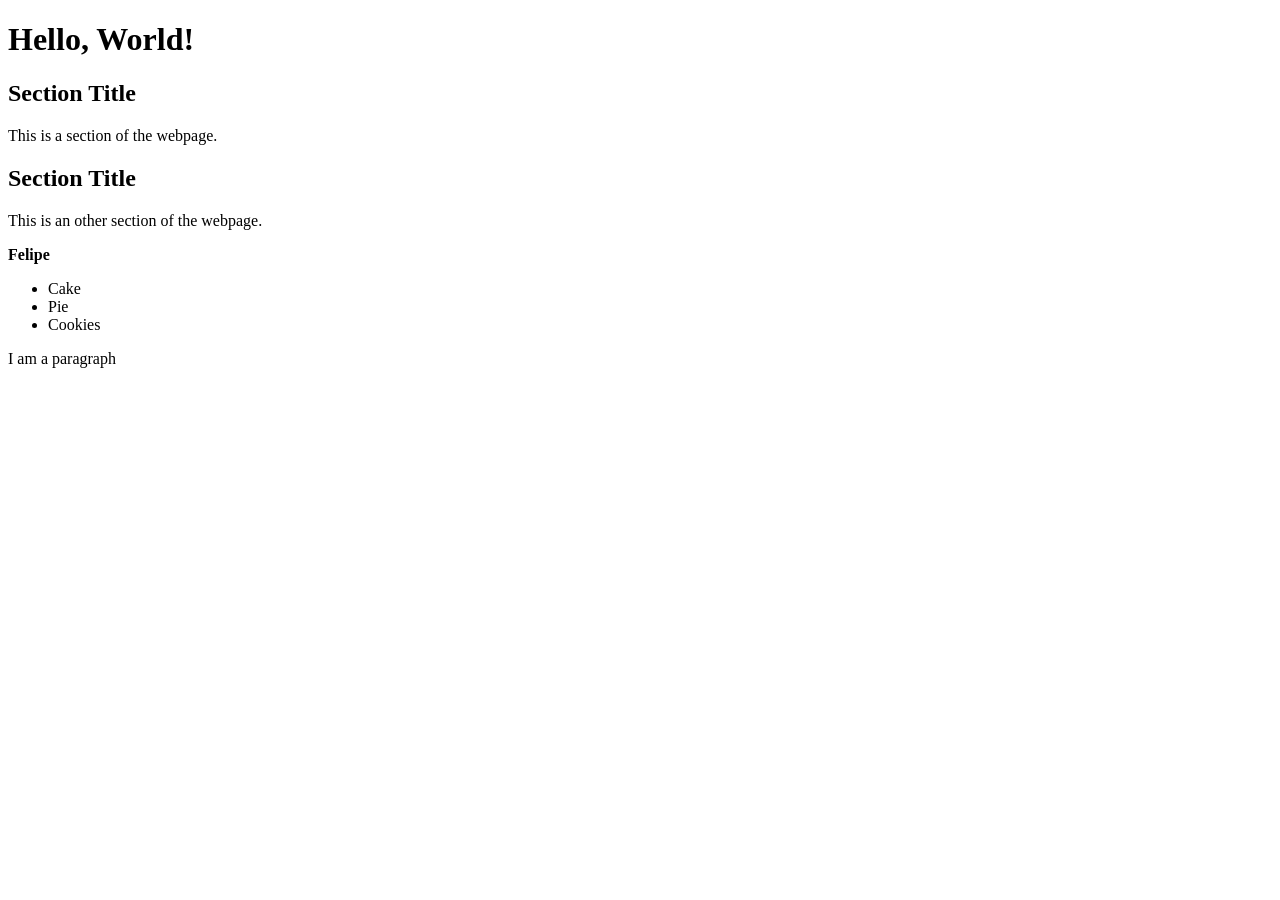
<file: JavaScript/6DOM/index.html>
<!doctype html>
<html lang="en">
  <head>
    <meta charset="UTF-8" />
    <meta name="viewport" content="width=device-width, initial-scale=1.0" />
    <title>Document</title>
    <script src="./script.js" defer></script>
  </head>
  <body>
    <div id="container">
      <h1>Hello, World!</h1>
      <p hidden>Welcome to learning about the DOM.</p>
    </div>
    <section>
      <h2>Section Title</h2>
      <p>This is a section of the webpage.</p>
    </section>
    <section>
      <h2>Section Title</h2>
      <p>This is an other section of the webpage.</p>
    </section>
    <p class="abc"><strong>Felipe</strong></p>
    <div id="container"></div>
    <ul id="desserts">
      <li>Cake</li>
      <li>Pie</li>
    </ul>
    <p id="para">I am a paragraph</p>
  </body>
</html>
</file>
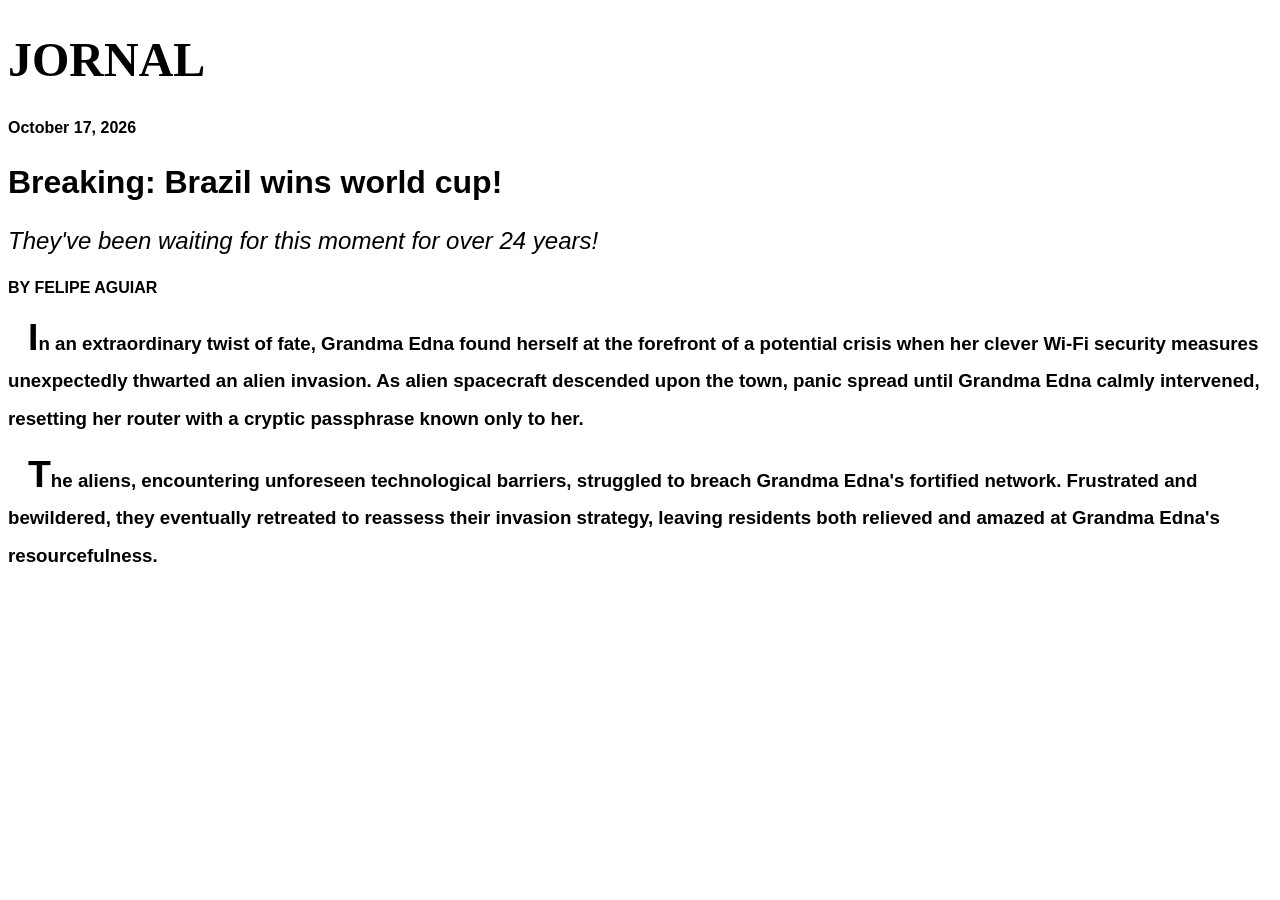
<file: Css/6fonts/journalArticle.html>
<!doctype html>
<html lang="en">
  <head>
    <meta charset="utf-8" />
    <meta name="viewport" content="width=device-width, initial-scale=1.0" />
    <link rel="stylesheet" href="./journalArticle.css" />
    <title>Newspaper Article</title>
  </head>
  <body>
    <div class="newspaper">
      <h1 class="name">Jornal</h1>
      <h4 class="date">October 17, 2026</h4>
      <h2 class="headline">Breaking: Brazil wins world cup!</h2>
      <h3 class="sub-headline">
        They've been waiting for this moment for over 24 years!
      </h3>
      <h4 class="author">BY FELIPE AGUIAR</h4>
      <h3 class="text">
        In an extraordinary twist of fate, Grandma Edna found herself at the
        forefront of a potential crisis when her clever Wi-Fi security measures
        unexpectedly thwarted an alien invasion. As alien spacecraft descended
        upon the town, panic spread until Grandma Edna calmly intervened,
        resetting her router with a cryptic passphrase known only to her.
      </h3>
      <h3 class="text">
        The aliens, encountering unforeseen technological barriers, struggled to
        breach Grandma Edna's fortified network. Frustrated and bewildered, they
        eventually retreated to reassess their invasion strategy, leaving
        residents both relieved and amazed at Grandma Edna's resourcefulness.
      </h3>
    </div>
  </body>
</html>
</file>
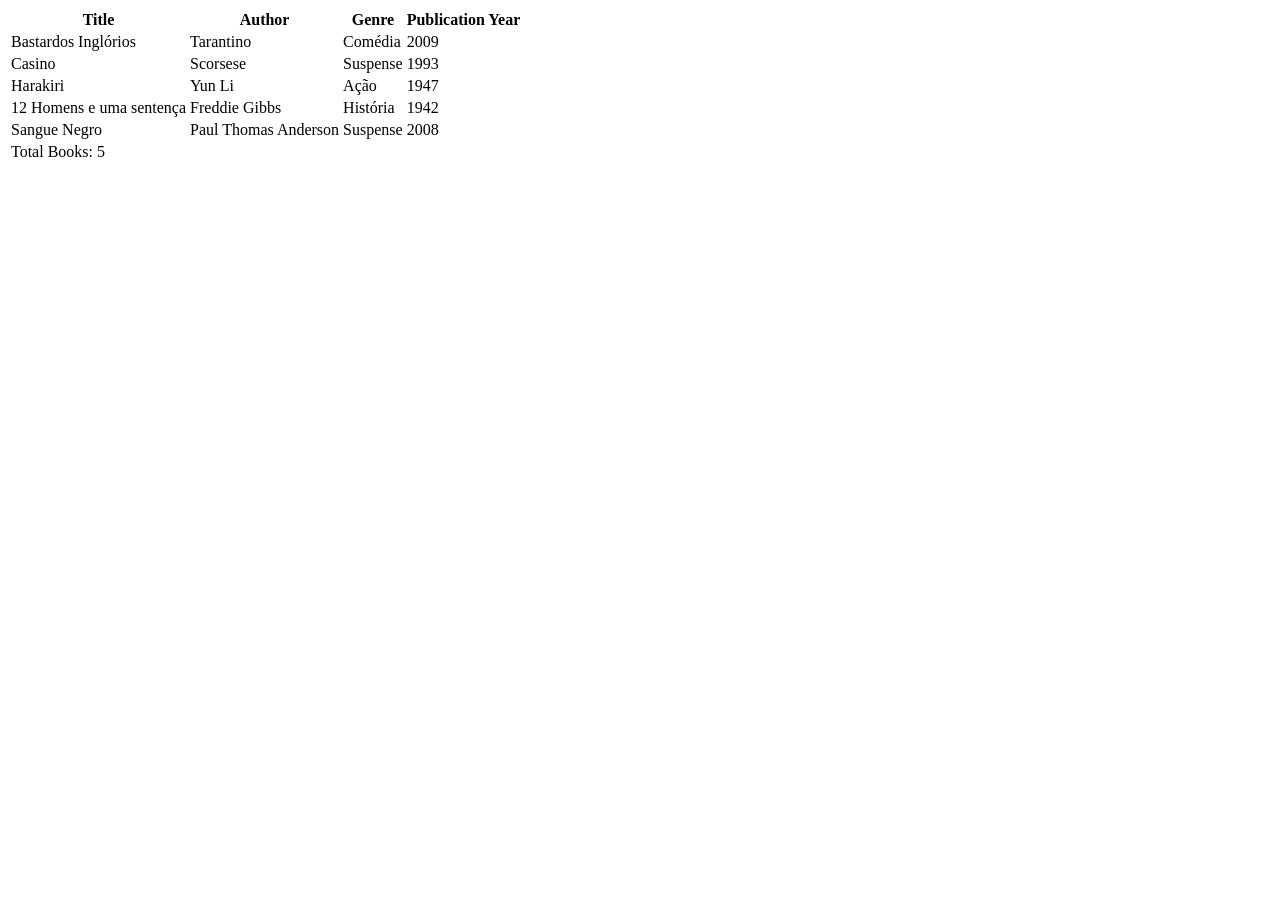
<file: Html/6tabelas/bookCatalog.html>
<!doctype html>
<html lang="en">
  <head>
    <meta charset="UTF-8" />
    <meta name="viewport" content="width=device-width, initial-scale=1.0" />
    <title>Book Catalog</title>
  </head>

  <body>
    <table>
      <thead>
        <tr>
          <th>Title</th>
          <th>Author</th>
          <th>Genre</th>
          <th>Publication Year</th>
        </tr>
      </thead>
      <tbody>
        <tr>
          <td>Bastardos Inglórios</td>
          <td>Tarantino</td>
          <td>Comédia</td>
          <td>2009</td>
        </tr>
        <tr>
          <td>Casino</td>
          <td>Scorsese</td>
          <td>Suspense</td>
          <td>1993</td>
        </tr>
        <tr>
          <td>Harakiri</td>
          <td>Yun Li</td>
          <td>Ação</td>
          <td>1947</td>
        </tr>
        <tr>
          <td>12 Homens e uma sentença</td>
          <td>Freddie Gibbs</td>
          <td>História</td>
          <td>1942</td>
        </tr>
        <tr>
          <td>Sangue Negro</td>
          <td>Paul Thomas Anderson</td>
          <td>Suspense</td>
          <td>2008</td>
        </tr>
      </tbody>
      <tfoot>
        <tr>
          <td colspan="4">Total Books: 5</td>
        </tr>
      </tfoot>
    </table>
  </body>
</html>
</file>
<file: Css/6fonts/journalArticle.css>
html {
  font-size: 24px;
}

.newspaper {
  font-size: 16px;
  font-family: "Open Sans", sans-serif;
}

.name {
  font-size: 2rem;
  font-family: "Times New Roman", serif;
  text-transform: uppercase;
}

.headline {
  font-size: 2em;
  font-weight: bold;
}

.sub-headline {
  font-weight: 100;
  font-size: 1.5em;
  font-style: italic;
}

.author {
  text-transform: uppercase;
  font-weight: bold;
}

.text {
  text-indent: 20px;
  line-height: 2em;
}

.text::first-letter {
  font-weight: bold;
  font-size: 2em;
}
</file>
